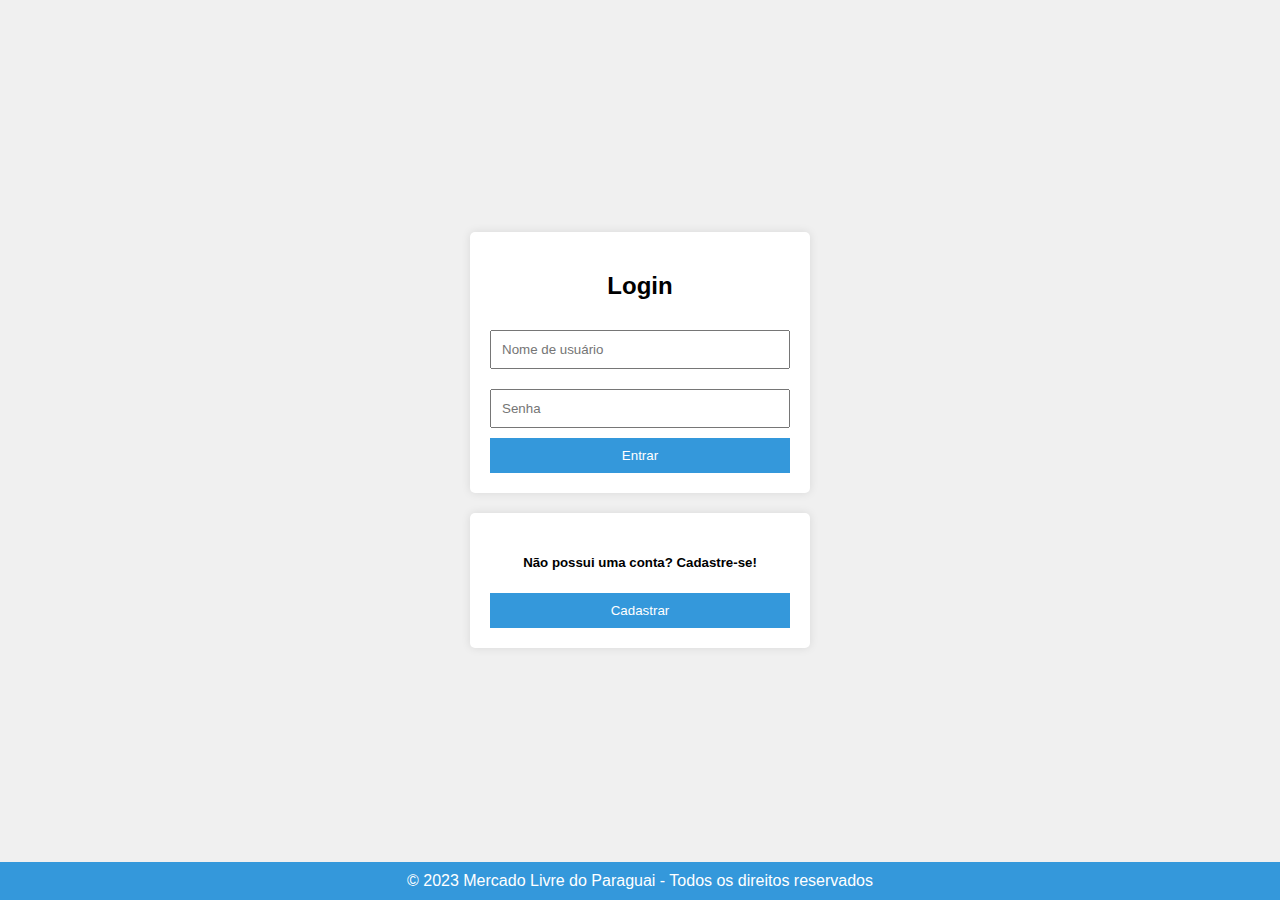
<file: index.html>
<!DOCTYPE html>
<html lang="pt-br">

<head>
    <meta charset="UTF-8">
  <meta name="viewport" content="width=device-width, initial-scale=1.0">
  <title>Página de Login</title>
  <style>
    body {
      font-family: Arial, sans-serif;
      background-color: #f0f0f0;
      display: flex;
      justify-content: center;
      align-items: center;
      height: 100vh;
      margin: 0;
    }
    .container {
      display: flex;
      flex-direction: column;
      align-items: center;
    }
    .login-container, .cadastro-container {
      background-color: #fff;
      padding: 20px;
      border-radius: 5px;
      box-shadow: 0 0 10px rgba(0, 0, 0, 0.1);
      width: 300px;
      margin-bottom: 20px; /* Adicionando margem entre as caixas */
    }
    .login-container h2, .cadastro-container h5 {
      text-align: center;
    }
    .login-container input, .cadastro-container input {
      width: 100%;
      padding: 10px;
      margin: 10px 0;
      box-sizing: border-box;
    }
    .login-container button, .cadastro-container button, .btn {
      width: 100%;
      padding: 10px;
      border: none;
      background-color: #3498db;
      color: #fff;
      cursor: pointer;
      text-decoration: none;
      text-align: center;
      display: inline-block;
    }
    .login-container button:hover, .cadastro-container button:hover, .btn:hover {
      background-color: #2980b9;
    }
    .footer {
      background-color: #3498db;
      color: #fff;
      text-align: center;
      padding: 10px;
      position: fixed;
      width: 100%;
      bottom: 0;
    }
  </style>
</head>
<body>
  <div class="container">
    <div class="login-container">
      <h2>Login</h2>
      <form action="./inicio.html">
        <input type="text" placeholder="Nome de usuário" id="username" required>
        <input type="password" placeholder="Senha" id="password" required>
        <button type="submit">Entrar</button> 
      </form>
    </div>
    
    <div class="cadastro-container">
      <h5>Não possui uma conta? Cadastre-se!</h5>
      <form action="./cadastro.html">
        <button type="submit">Cadastrar</button>
      </form>
    </div>
  </div>

  <div class="footer">
    &copy; 2023 Mercado Livre do Paraguai - Todos os direitos reservados
  </div>

</body>
</html>
</file>
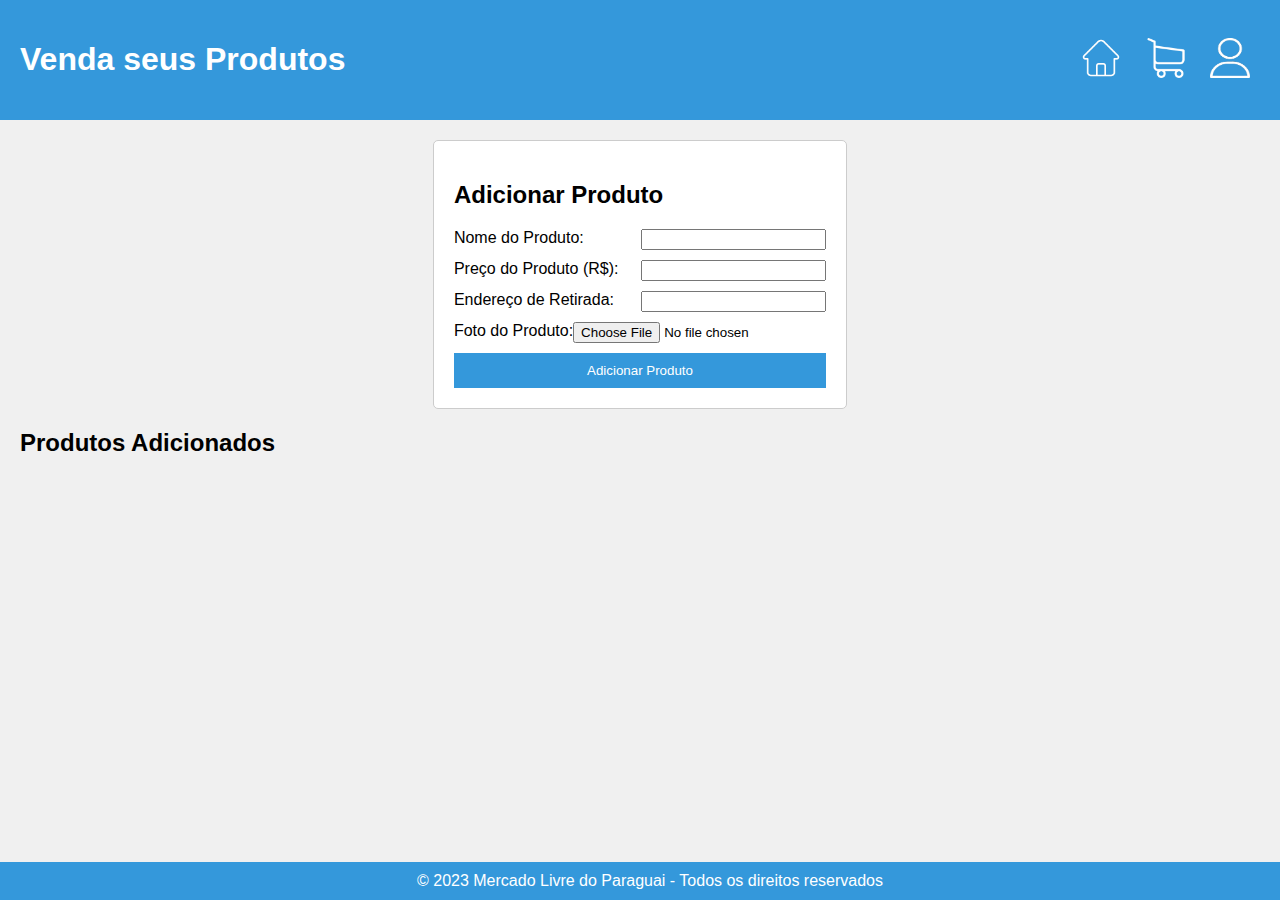
<file: add_produto.html>
<!DOCTYPE html>
<html lang="pt-br">
<head>
    <meta charset="UTF-8">
    <meta name="viewport" content="width=device-width, initial-scale=1.0">
    <title>Venda seus Produtos</title>
    <link rel="stylesheet" href="style3.css">
</head>
<body>
    <div class="header">
        <h1>Venda seus Produtos</h1>
        <div class="buttons">
            <button onclick="window.location.href='inicio.html'"><img src="Picsart_23-10-17_11-36-22-462.png" alt="Inicio"></button>
            <button onclick="window.location.href='carrinho.html'"><img src="Picsart_23-10-17_11-36-35-720.png" alt="carrinho"></button>
            <button onclick="window.location.href='index.html'"><img src="Picsart_23-10-17_14-37-48-244.png" alt="Login"></button>
        </div>
    </div>

    <div class="content">
        <div class="centered-content">
            <div class="center-form">
                <h2>Adicionar Produto</h2>
                <form id="productForm">
                    <div class="form-group">
                        <label for="productName">Nome do Produto:</label>
                        <input type="text" id="productName" required>
                    </div>
                    <div class="form-group">
                        <label for="productPrice">Preço do Produto (R$):</label>
                        <input type="number" id="productPrice" required>
                    </div>
                    <div class="form-group">
                        <label for="productEndereco">Endereço de Retirada:</label>
                        <input type="text" id="productEndereco" required>
                    </div>
                    <div class="form-group">
                        <label for="productImage">Foto do Produto:</label>
                        <input type="file" id="productImage" accept="image/*" required>
                    </div>
                    <button type="submit">Adicionar Produto</button>
                </form>
            </div>
        </div>
        <h2>&nbsp;&nbsp;&nbsp;Produtos Adicionados</h2>
        <ul id="productList" class="listaProdutos">
        </ul>
    </div>

    <div class="footer">
        &copy; 2023 Mercado Livre do Paraguai - Todos os direitos reservados
    </div>

    <script src="script.js"></script>
</body>
</html>
</file>
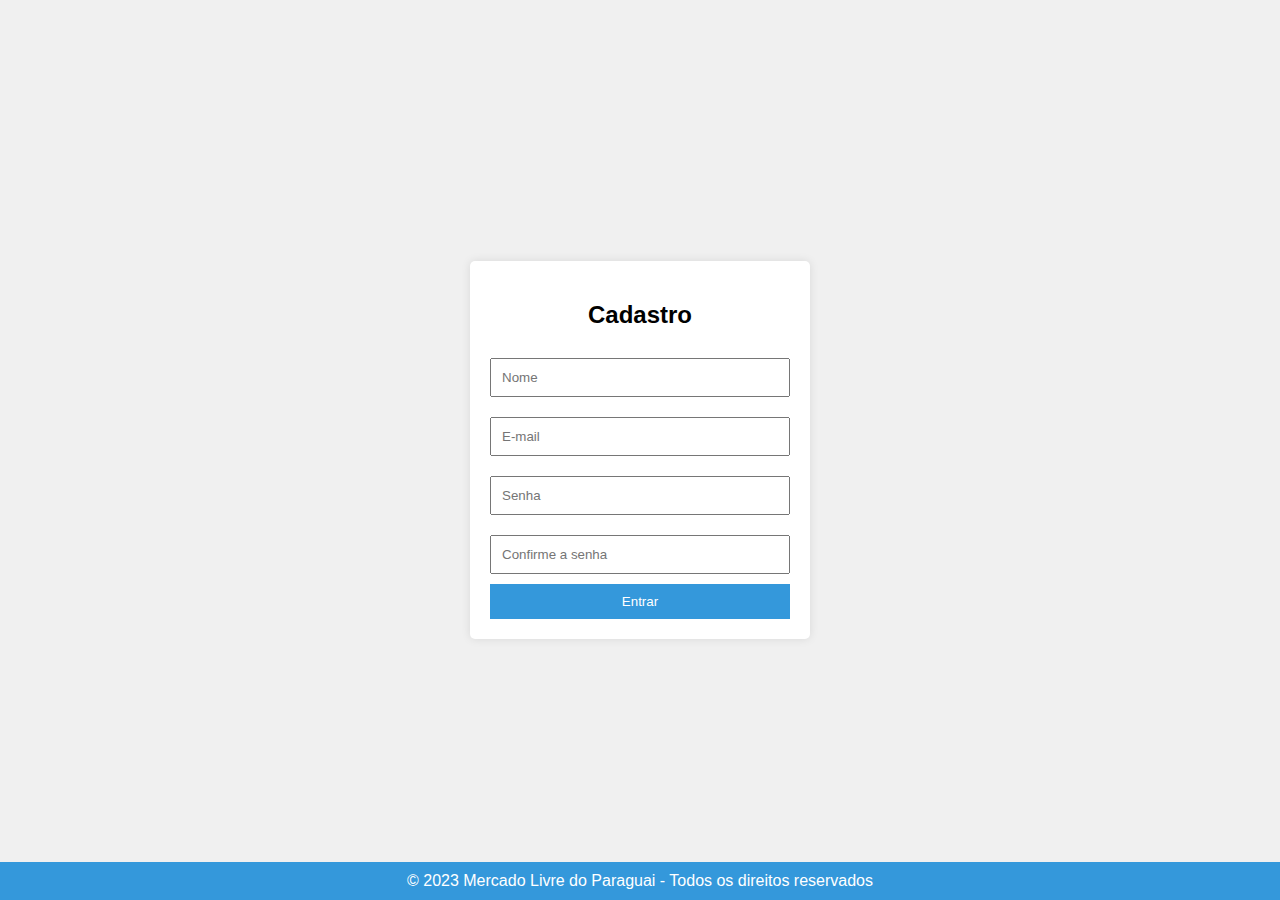
<file: cadastro.html>
<!DOCTYPE html>
<html lang="pt-br">

<head>
    <meta charset="UTF-8">
  <meta name="viewport" content="width=device-width, initial-scale=1.0">
  <title>Tela de Cadastro</title>
  <style>
    body {
      font-family: Arial, sans-serif;
      background-color: #f0f0f0;
      display: flex;
      justify-content: center;
      align-items: center;
      height: 100vh;
      margin: 0;
    }
    .register-container {
      background-color: #fff;
      padding: 20px;
      border-radius: 5px;
      box-shadow: 0 0 10px rgba(0, 0, 0, 0.1);
      width: 300px;
    }
    .register-container h2 {
      text-align: center;
    }
    .register-container input {
      width: 100%;
      padding: 10px;
      margin: 10px 0;
      box-sizing: border-box;
    }
    .register-container button {
      width: 100%;
      padding: 10px;
      border: none;
      background-color: #3498db;
      color: #fff;
      cursor: pointer;
    }
    .register-container button:hover {
      background-color: #2980b9;
    }
    .footer {
      background-color: #3498db;
      color: #fff;
      text-align: center;
      padding: 10px;
      position: fixed;
      width: 100%;
      bottom: 0;
    }
  </style>
</head>
<body>
  <div class="register-container">
    <h2>Cadastro</h2>
    <form action="./inicio.html">
      <input type="text" placeholder="Nome" id="name" required>
      <input type="email" placeholder="E-mail" id="email" required>
      <input type="password" placeholder="Senha" id="password" required>
      <input type="password" placeholder="Confirme a senha" id="confirmPassword" required>
      <button type="submit">Entrar</button>
    </form>
  </div>

  <div class="footer">
    &copy; 2023 Mercado Livre do Paraguai - Todos os direitos reservados
  </div>

</body>
</html>
</file>
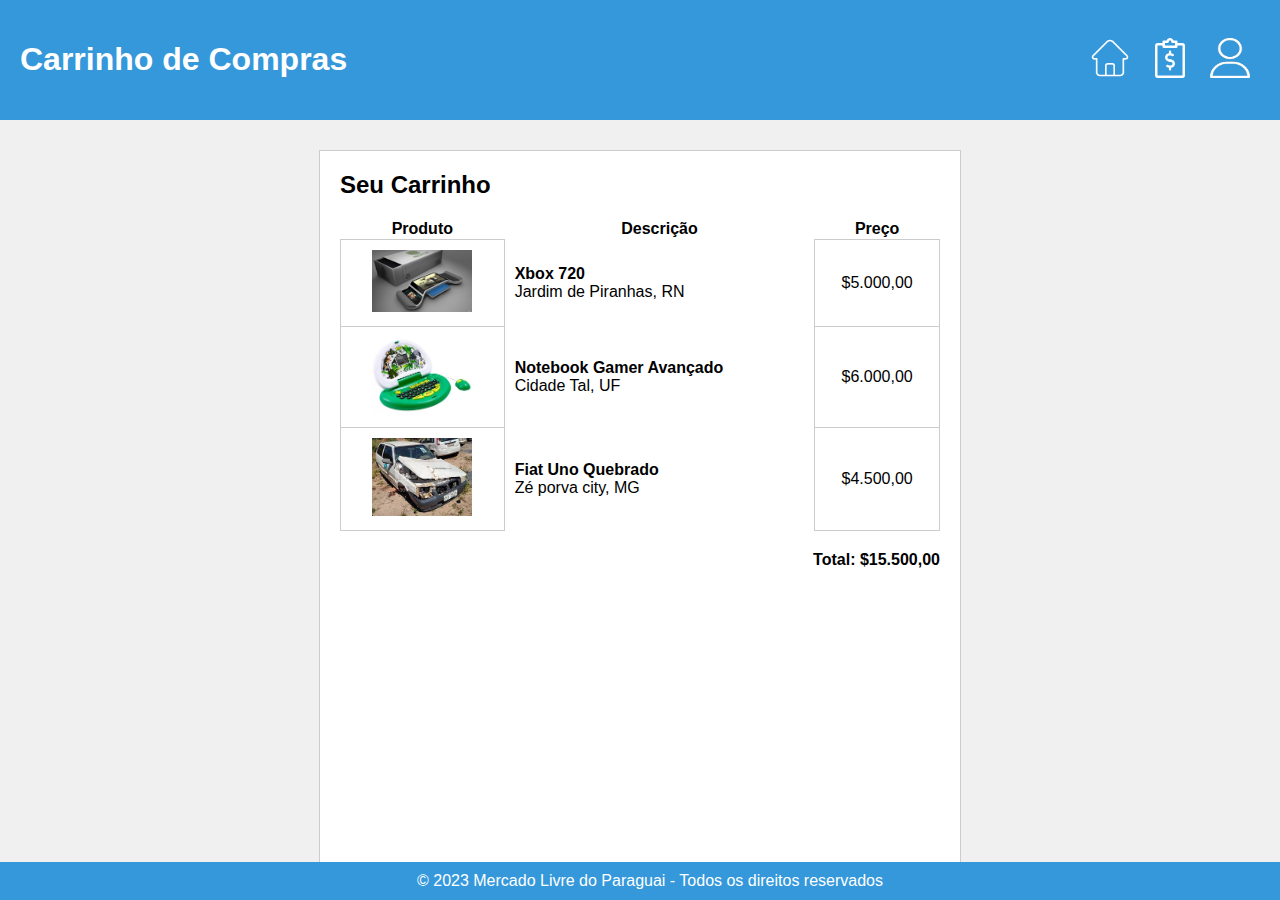
<file: carrinho.html>
<!DOCTYPE html>
<html lang="pt-br">
<head>
    <meta charset="UTF-8">
    <meta name="viewport" content="width=device-width, initial-scale=1.0">
    <title>Carrinho de Compras</title>
    <link rel="stylesheet" href="style2.css">
</head>
<body>
    <div class="header">
        <h1>Carrinho de Compras</h1>
        <div class="buttons">
            <button onclick="window.location.href='inicio.html'"><img src="Picsart_23-10-17_11-36-22-462.png" alt="Inicio"></button>
            <button onclick="window.location.href='add_produto.html'"><img src="Picsart_23-10-17_11-42-29-797.png" alt="Adicionar Produto"></button>
            <button onclick="window.location.href='index.html'"><img src="Picsart_23-10-17_14-37-48-244.png" alt="Login"></button>
        </div>
    </div>

    <div class="cart">
        <h2>Seu Carrinho</h2>
        <table class="product-table">
            <tr>
                <th>Produto</th>
                <th>Descrição</th>
                <th>Preço</th>
            </tr>
            <tr>
                <td class="product-cell"><img class="product-image" src="2012-02-06-conceito-para-o-novo-xbox.webp" alt="Xbox 720"></td>
                <td class="description-cell"><b>Xbox 720</b><br>Jardim de Piranhas, RN</td>
                <td class="price-cell">$5.000,00</td>
            </tr>
            <tr>
                <td class="product-cell"><img class="product-image" src="d1a2aee1a4fc487658b3e932114a79a7.webp" alt="Notebook Gamer Avançado"></td>
                <td class="description-cell"><b>Notebook Gamer Avançado</b><br>Cidade Tal, UF</td>
                <td class="price-cell">$6.000,00</td>
            </tr>
            <tr>
                <td class="product-cell"><img class="product-image" src="download.jpg" alt="Fiat Uno Quebrado"></td>
                <td class="description-cell"><b>Fiat Uno Quebrado</b><br>Zé porva city, MG</td>
                <td class="price-cell">$4.500,00</td>
            </tr>
        </table>
        <div class="total">Total: $15.500,00</div>
    </div>
    

    <footer>
        <div class="footer">
            &copy; 2023 Mercado Livre do Paraguai - Todos os direitos reservados
        </div>
    </footer>
</body>
</html>
</file>
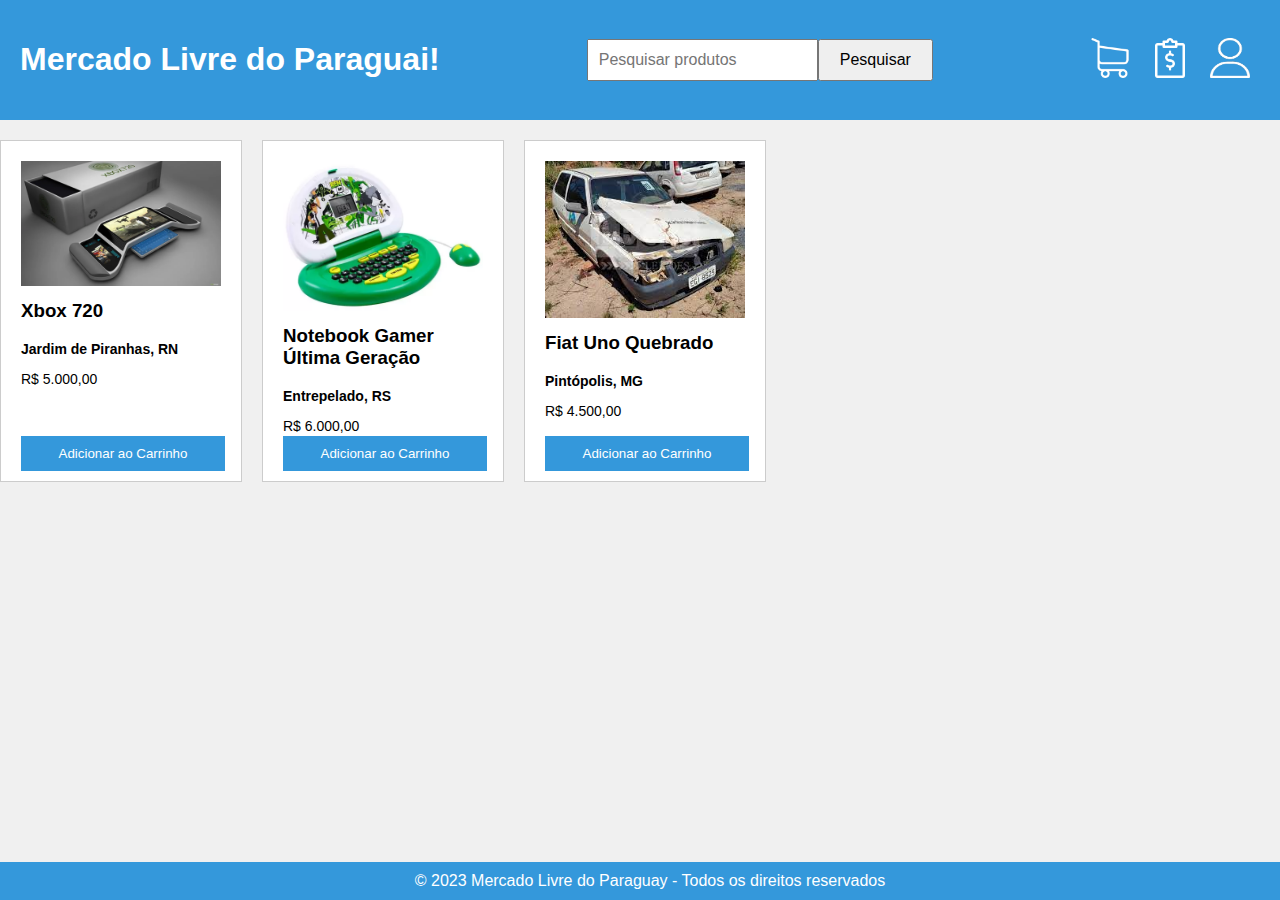
<file: inicio.html>
<!DOCTYPE html>
<html lang="pt-br">

<head>
  <meta charset="UTF-8">
  <meta name="viewport" content="width=device-width, initial-scale=1.0">
  <title>Mercado Livre do Paraguai</title>
  <link rel="stylesheet" href="style.css">
</head>

<body>
  <div class="header">
    <h1>Mercado Livre do Paraguai!</h1>
    <div class="search-container">
      <input type="text" id="searchInput" placeholder="Pesquisar produtos">
      <button>Pesquisar</button>
    </div>
    <div class="buttons">
      <button onclick="window.location.href='carrinho.html'"><img src="Picsart_23-10-17_11-36-35-720.png" alt="Carrinho"></button>
      <button onclick="window.location.href='add_produto.html'"><img src="Picsart_23-10-17_11-42-29-797.png" alt="Adicionar Produto"></button>
      <button onclick="window.location.href='index.html'"><img src="Picsart_23-10-17_14-37-48-244.png" alt="Login"></button>
    </div>
  </div>

  <div class="content">
    <div class="product">
      <img src="2012-02-06-conceito-para-o-novo-xbox.webp" alt="Produto 1">
      <h3>Xbox 720</h3>
      <p><b>Jardim de Piranhas, RN</b></p>
      <p>R$ 5.000,00</p>
      <button onclick="adicionarProduto('Produto 1', 5000)">Adicionar ao Carrinho</button>
    </div>

    <div class="product">
      <img src="d1a2aee1a4fc487658b3e932114a79a7.webp" alt="Produto 2">
      <h3>Notebook Gamer Última Geração</h3>
      <p><b>Entrepelado, RS</b></p>
      <p>R$ 6.000,00</p>
      <button onclick="adicionarProduto('Produto 2', 6000)">Adicionar ao Carrinho</button>
    </div>

    <div class="product">
      <img src="download.jpg" alt="Produto 3">
      <h3>Fiat Uno Quebrado</h3>
      <p><b>Pintópolis, MG</b></p>
      <p>R$ 4.500,00</p>
      <button onclick="adicionarProduto('Produto 3', 4500)">Adicionar ao Carrinho</button>
    </div>
  </div>

  <div class="footer">
    &copy; 2023 Mercado Livre do Paraguay - Todos os direitos reservados
  </div>
</body>

</html>
</file>
<file: style3.css>
body {
    font-family: Arial, sans-serif;
    background-color: #f0f0f0;
    margin: 0;
    padding: 0px;
    display: grid;
    grid-template-areas:
      "header"
      "main"
      "footer";
    grid-template-rows: auto 1fr auto;
    min-height: 100vh;
  }

.header {
    background-color: #3498db;
    color: #fff;
    padding: 20px;
    display: flex;
    justify-content: space-between;
    align-items: center;
    margin-bottom: 20px;
    grid-area: header;
}

.buttons button {
    padding: 10px;
    background: none;
    border: none;
    cursor: pointer;
    filter: brightness(1);
}

.buttons button img {
    height: 40px;
    width: 40px;
}

.buttons button:hover img {
    filter: brightness(0.8);
}

.centered-content {
    display: flex;
    justify-content: center;
}

.center-form {
    display: inline-block;
    text-align: left;
    padding: 20px;
    border: 1px solid #ccc;
    border-radius: 5px;
    background-color: #fff;
}

.form-group {
    display: flex;
    justify-content: space-between;
    margin-bottom: 10px;
}

.form-group label {
    text-align: left;
}

.form-group input {
    text-align: right;
}
  /* Estilos para as imagens dos produtos */
  #productList img {
    max-width: 100px;
    max-height: 100px;
    margin-right: 20px;
}
#productForm button {
    width: 100%;
    padding: 10px;
    border: none;
    background-color: #3498db;
    color: #fff;
    cursor: pointer;
}
.footer {
    background-color: #3498db;
    color: #fff;
    text-align: center;
    padding: 10px;
    position: fixed;
    width: 100%;
    bottom: 0;
    flex-shrink: 0;
    grid-area: footer;
}

.listaProdutos{
    list-style-type: none; /* Remove os pontos */
    padding: 0; /* Remove o preenchimento padrão */
    margin: 30px;
    align-items: center;
}
.listaProdutos button{
    width: 100px;
    padding: 10px;
    border: none;
    background-color: #3498db;
    color: #fff;
    cursor: pointer;
}
</file>
<file: style2.css>
body {
    font-family: Arial, sans-serif;
    background-color: #f0f0f0;
    margin: 0;
    padding: 0px;
    display: grid;
    grid-template-areas:
      "header"
      "main"
      "footer";
    grid-template-rows: auto 1fr auto;
    min-height: 100vh;
  }

.header {
    background-color: #3498db;
    color: #fff;
    padding: 20px;
    display: flex;
    justify-content: space-between;
    align-items: center;
    margin-bottom: 20px;
    grid-area: header;
}
.buttons {
    display: flex;
}

.buttons button {
    padding: 10px;
    background: none;
    border: none;
    cursor: pointer;
    filter: brightness(1);
}

.buttons button img {
    height: 40px;
    width: 40px;
}

.buttons button:hover img {
    filter: brightness(0.8);
}

.cart {
    background-color: #fff;
    border: 1px solid #ccc;
    padding: 20px;
    margin: 10px auto;
    width: 80%;
    max-width: 600px;
    grid-area: main;
}

.cart h2 {
    margin-top: 0;
}

.product {
    display: flex;
    justify-content: space-between;
    align-items: center;
    margin-bottom: 10px;
}

.product img {
    max-width: 100px;
    max-height: 100px;
    margin-right: 10px;
}

.product .info {
    flex: 1;
}

.product .price {
    font-weight: bold;
}

.total {
    text-align: right;
    font-weight: bold;
    margin-top: 20px;
}

.footer {
    background-color: #3498db;
    color: #fff;
    text-align: center;
    padding: 10px;
    position: fixed;
    width: 100%;
    bottom: 0;
    flex-shrink: 0;
    grid-area: footer;
}

/* teste*/

.product-table {
    width: 100%;
    border-collapse: collapse;
    margin-top: 20px;
}

.product-cell, .price-cell {
    border: 1px solid #ccc;
    padding: 10px;
    text-align: center;
    vertical-align: middle;
}

.product-cell img {
    max-width: 100px;
    max-height: 100px;
}

.description-cell {
    vertical-align: middle;
    padding: 10px;
}

.total {
    text-align: right;
    font-weight: bold;
    margin-top: 20px;
}
</file>
<file: style.css>
body {
    font-family: Arial, sans-serif;
    background-color: #f0f0f0;
    margin: 0;
    padding: 0px;
    display: grid;
    grid-template-areas:
      "header"
      "main"
      "footer";
    grid-template-rows: auto 1fr auto;
    min-height: 100vh;
  }

.header {
  background-color: #3498db;
  color: #fff;
  padding: 20px;
  display: flex;
  justify-content: space-between;
  align-items: center;
  margin-bottom: 20px;
  grid-area: header;
}

.buttons {
  display: flex;
}

.buttons button {
  padding: 10px;
  background: none;
  border: none;
  cursor: pointer;
  filter: brightness(1);
}

.buttons button img {
  height: 40px;
  width: 40px;
}

.buttons button:hover img {
  filter: brightness(0.8);
}

.search-container {
  display: flex;
  align-items: center;
}

.search-container input {
  padding: 10px;
  font-size: 16px;
}

.search-container button {
  padding: 10px 20px;
  font-size: 16px;
  cursor: pointer;
}

.content {
  display: flex;
  flex-wrap: wrap;
  gap: 20px;
  justify-content: flex-start;
  grid-area: main;
}

.product {
  border: 1px solid #ccc;
  padding: 20px;
  width: 200px;
  height: 300px;
  max-width: 300px;
  max-height: 400px;
  background-color: #fff;
  position: relative;
}

.product img {
  max-width: 100%;
  height: auto;
  margin-bottom: 10px;
}

.product h3 {
  margin-top: 0;
}

.product p {
  font-size: 14px;
  margin-bottom: 10px;
}

.product button {
  width: 85%;
  padding: 10px;
  border: none;
  background-color: #3498db;
  color: #fff;
  cursor: pointer;
  position: absolute;
  bottom: 10px;
}

.product button:hover {
  background-color: #2980b9;
}

.footer {
  background-color: #3498db;
  color: #fff;
  text-align: center;
  padding: 10px;
  position: fixed;
  width: 100%;
  bottom: 0;
  flex-shrink: 0;
  grid-area: footer;
}
</file>
